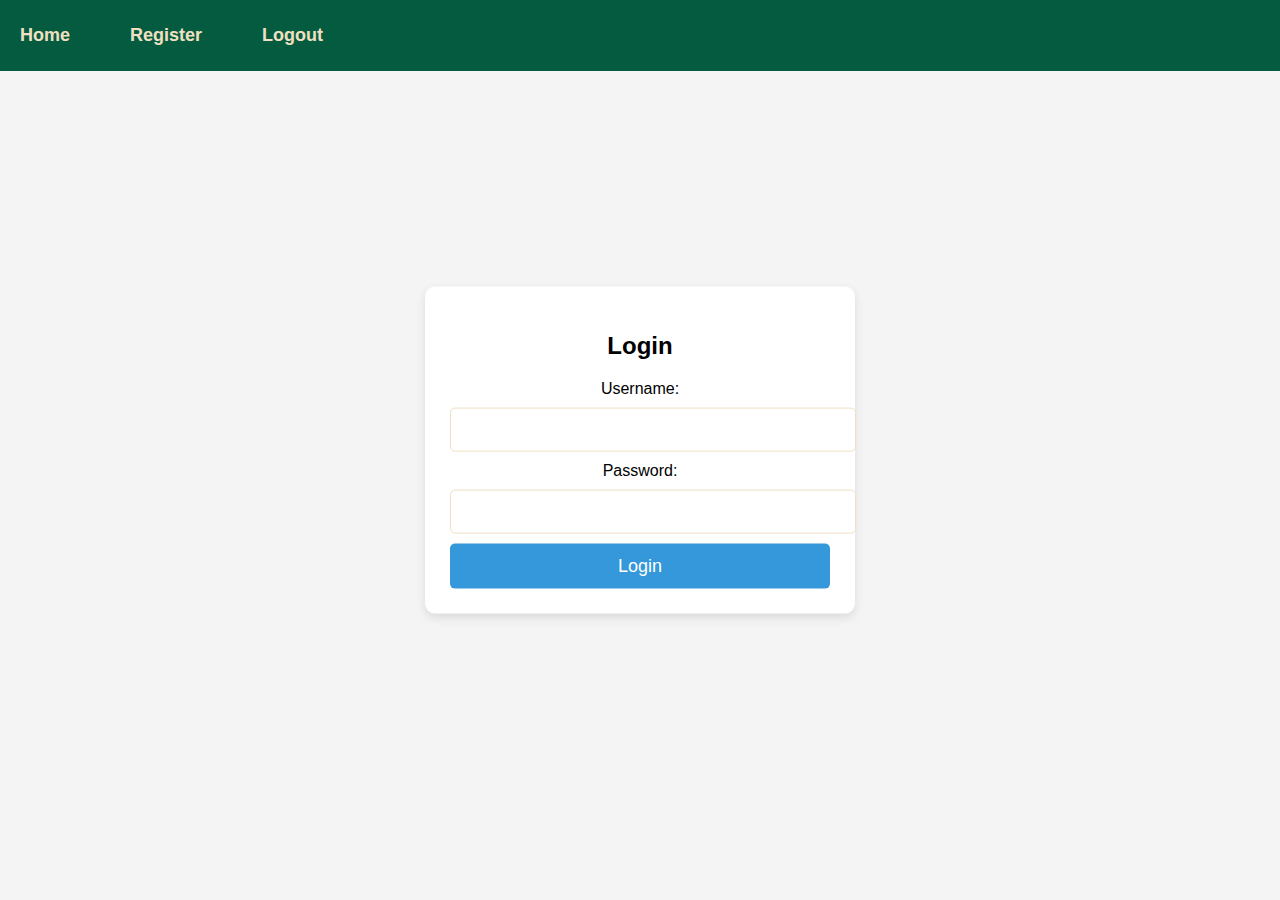
<file: login.html>
<!DOCTYPE html>
<html>
<head>
    <title>Login</title>
    <link rel="stylesheet" type="text/css" href="styles.css">

</head>
<body>
    <nav class="navbar">
    <a href="index.html">Home</a>
    <a href="register.html">Register</a>
    <a href="logout.html">Logout</a>
</nav>

    <div class="form-container">
        <h2>Login</h2>
        <form action="index.html">
            <label for="username">Username:</label>
            <input type="text" id="username" name="username" required>
            <br>
            <label for="password">Password:</label>
            <input type="password" id="password" name="password" required>
            <br>
            <button type="submit">Login</button>
        </form>
    </div>
</body>
</html>
</file>
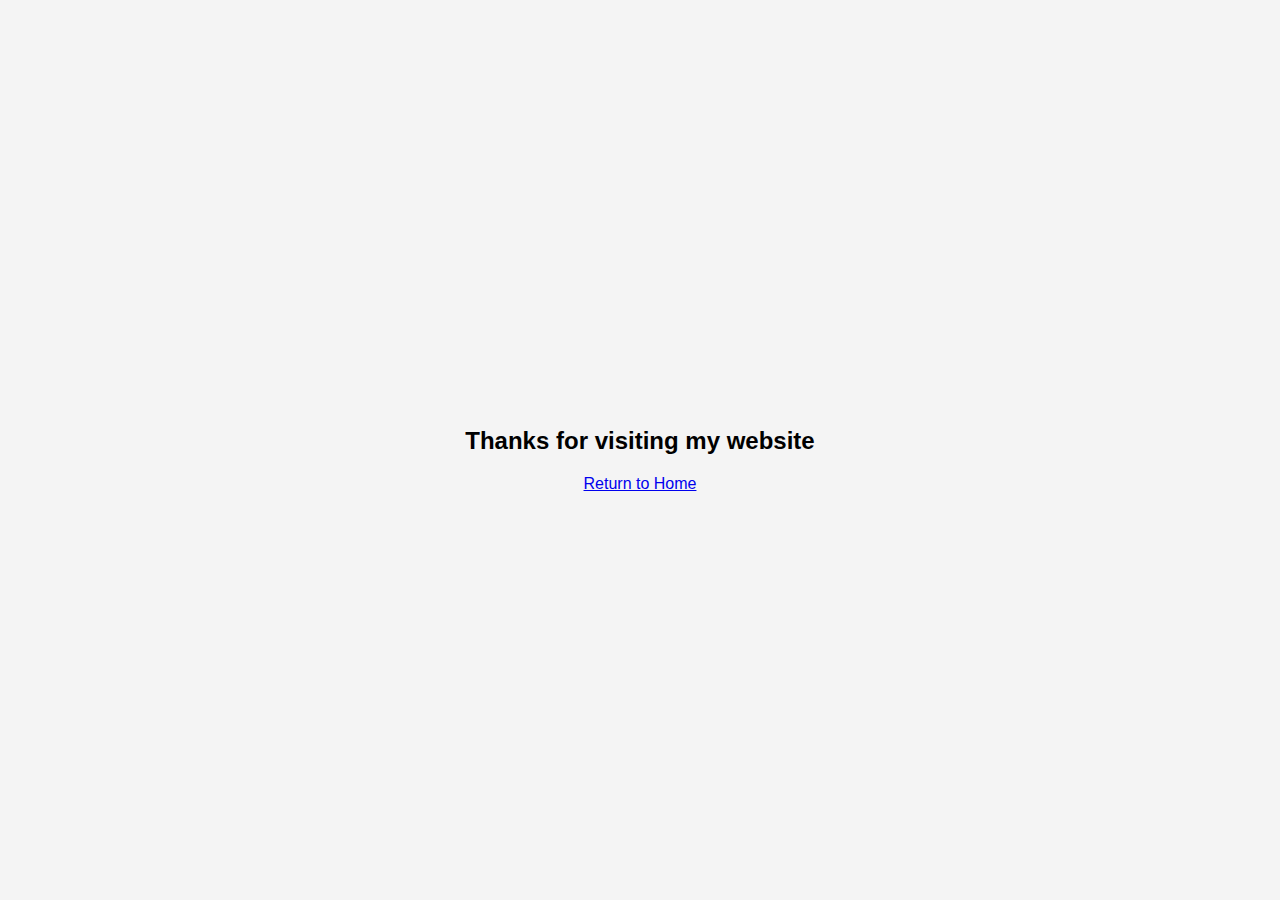
<file: logout.html>
<!DOCTYPE html>
<html>
<head>
    <title>Logout</title>
    <link rel="stylesheet" type="text/css" href="styles.css">
</head>
<body>
    <div class="logout">
    <h2>Thanks for visiting my website</h2>
    <a href="index.html">Return to Home</a>
    </div>
</body>
</html>
</file>
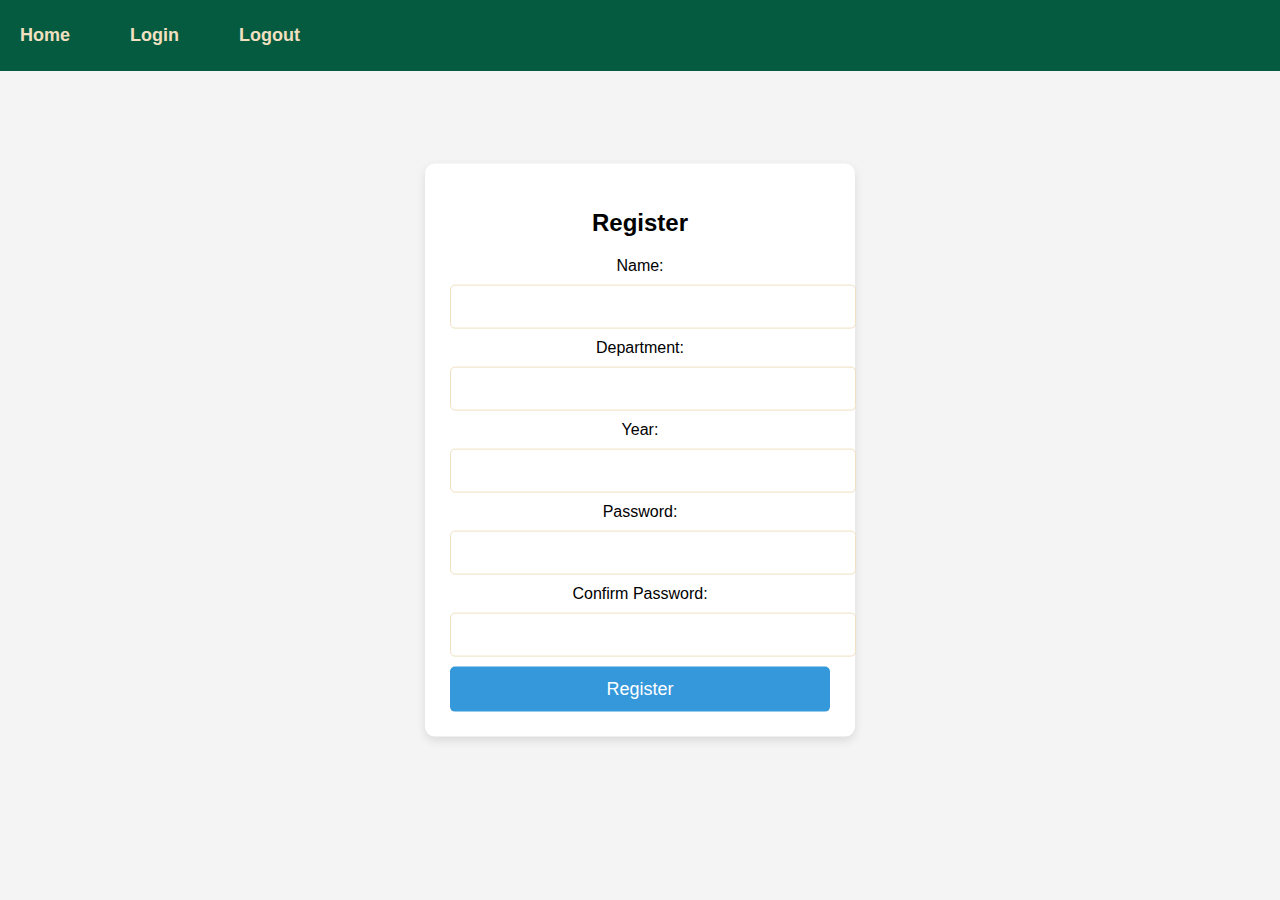
<file: register.html>
<!DOCTYPE html>
<html>
<head>
    <title>Register</title>
    <link rel="stylesheet" type="text/css" href="styles.css">
</head>
<body>
    <nav class="navbar">
        <a href="index.html">Home</a>
        <a href="login.html">Login</a>
        <a href="logout.html">Logout</a>
    </nav>
    
    <div class="form-container">
        <h2>Register</h2>
        <form action="login.html">
            <label for="name">Name:</label>
            <input type="text" id="name" name="name" required>
            <br>
            <label for="department">Department:</label>
            <input type="text" id="department" name="department" required>
            <br>
            <label for="year">Year:</label>
            <input type="text" id="year" name="year" required>
            <label for="password">Password:</label>
            <input type="password" id="password" name="password" required>
            <br>
            <label for="confirm_password">Confirm Password:</label>
            <input type="password" id="confirm_password" name="confirm_password" required>
            <br>
            <button type="submit">Register</button>
        </form>
    </div>
</body>
</html>
</file>
<file: styles.css>
body {
    font-family: 'Poppins', sans-serif;
    background: #f4f4f4;
    display: flex;
    justify-content: center;
    align-items: center;
    height: 100vh;
    margin: 0;
}

.navbar {
    background: #222;
    padding: 15px;
    text-align: center;
}

.navbar a {
    color: white;
    text-decoration: none;
    padding: 10px 20px;
    font-weight: 600;
    transition: 0.3s;
}

.navbar a:hover {
    background: #3498db;
    border-radius: 5px;
}

.form-container {
    width: 380px;
    background: white;
    padding: 25px;
    border-radius: 10px;
    box-shadow: 0px 4px 10px rgba(0, 0, 0, 0.1);
    text-align: center;
    position: absolute;
    top: 50%;
    left: 50%;
    transform: translate(-50%, -50%);
}

input {
    width: 100%;
    padding: 12px;
    margin: 10px 0;
    border: 1px solid #f0e0c1;
    border-radius: 5px;
    font-size: 16px;
}

button {
    width: 100%;
    padding: 12px;
    background: #3498db;
    color: white;
    border: none;
    border-radius: 5px;
    font-size: 18px;
    cursor: pointer;
    transition: 0.3s;
}

button:hover {
    background: #217dbb;
}

@media (max-width: 500px) {
    .form-container {
        width: 90%;
    }
}


.logout{
     text-align: center;
} 

.navbar {
    display: flex;
    justify-content: left; 
    align-items: left;
    background-color: #055b3f;
    padding: 15px 0;
    position: fixed;
    top: 0;
    left: 0;
    width: 100%;
}

.navbar a {
    color: #f0e0c1;
    text-decoration: none;
    padding: 10px 20px;
    font-size: 18px;
    font-weight: bold;
}

.navbar a:hover {
    background-color: #575757;
    border-radius: 5px;
}
nav {
    display: flex;
    justify-content: flex-start; 
    background-color: #333; 
    padding: 10px;
}

nav a {
    color: white;
    text-decoration: none;
    margin-right: 20px; 
    font-weight: bold;
}
</file>
